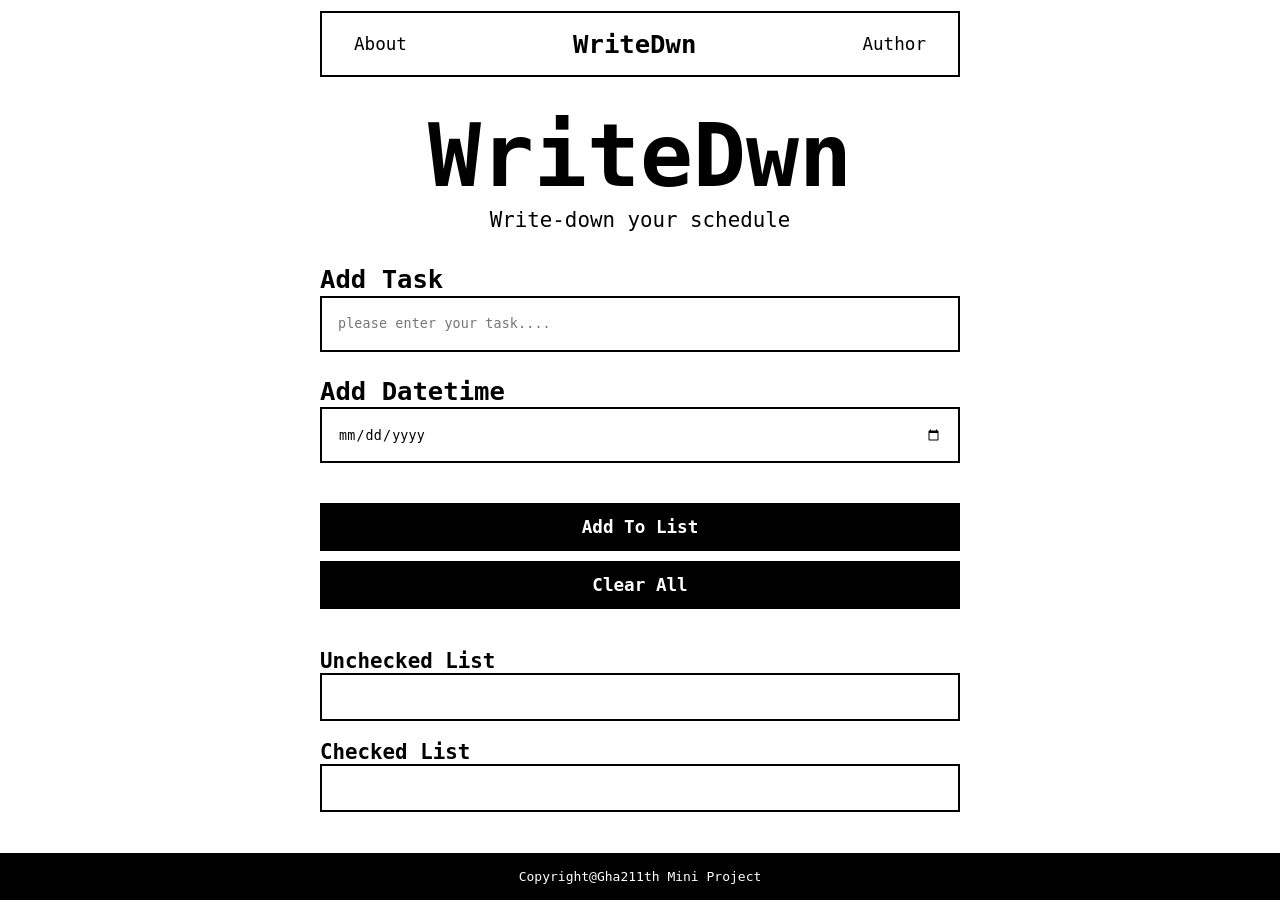
<file: index.html>
<!doctype html>
<html lang="en">
  <head>
    <meta charset="UTF-8" />
    <meta name="viewport" content="width=device-width, initial-scale=1.0" />
    <title>WriteDwn</title>
    <link href="css/style.css" rel="stylesheet" />
    <link
      rel="stylesheet"
      href="https://cdnjs.cloudflare.com/ajax/libs/font-awesome/6.4.0/css/all.min.css"
    />
  </head>
  <header>
    <nav class="nav-list">
      <a href="about_this_project.html">About</a>
      <a href="index.html"><span class="main-logo">WriteDwn</span></a>
      <a href="author.html">Author</a>
    </nav>
  </header>
  <body>
    <main class="main-page">
      <div class="content-title">
        <h1>WriteDwn</h1>
        <p>Write-down your schedule</p>
      </div>
      <div class="form-list">
        <form class="form-content">
          <label for="taskInput">Add Task</label>
          <input
            type="text"
            id="taskInput"
            class="task-input"
            placeholder="please enter your task...."
          />
        </form>
        <form class="form-content">
          <label for="taskInput">Add Datetime</label>
          <input
            type="date"
            id="dateInput"
            class="date-input"
            placeholder="please enter your task...."
          />
        </form>
      </div>
      <div class="button-list">
        <button type="submit" id="btnSubmit" class="btn-submit">
          Add To List
        </button>
        <button type="submit" id="btnClear" class="btn-clear">Clear All</button>
      </div>
      <div class="container-list" id="containerList">
        <div class="container-content">
          <h3>Unchecked List</h3>
          <div
            class="unchecked-container-list"
            id="uncheckedContainerList"
          ></div>
        </div>
        <div class="container-content">
          <h3>Checked List</h3>
          <div class="checked-container-list" id="checkedContainerList"></div>
        </div>
      </div>
    </main>
    <footer><p>Copyright@Gha211th Mini Project</p></footer>
    <script src="js/main.js"></script>
  </body>
</html>
</file>
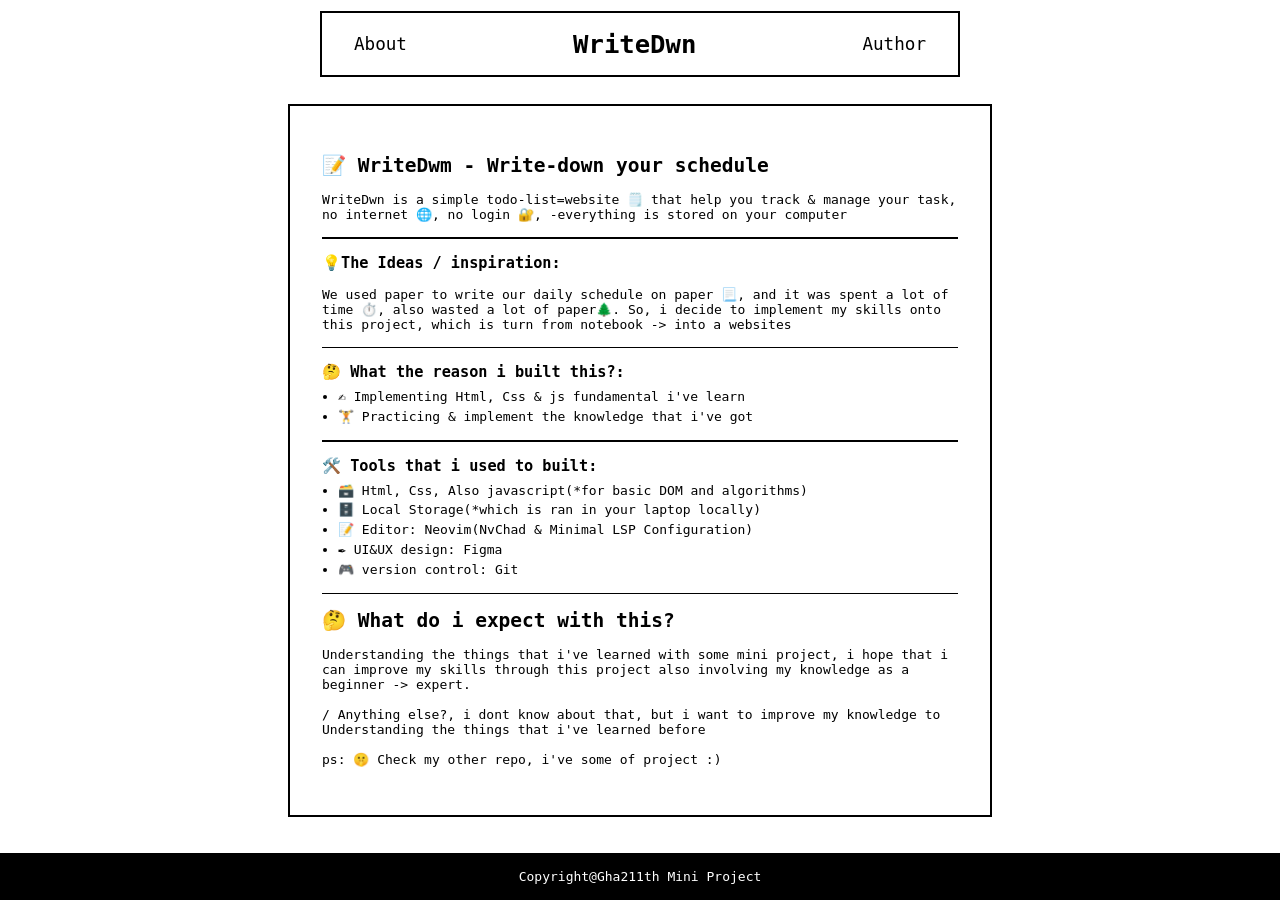
<file: about_this_project.html>
<!doctype html>
<html lang="en">
  <head>
    <meta charset="UTF-8" />
    <meta name="viewport" content="width=device-width, initial-scale=1" />
    <title>About WriteDwn</title>
    <link href="css/style.css" rel="stylesheet" />
    <style>
      .about-page-content {
        border: 2px solid black;
        width: 90%;
        padding: 3rem 2rem;
      }

      @media (min-width: 768px) {
        .about-page-content {
          width: 80%;
        }
      }

      @media (min-width: 1024px) {
        .about-page-content {
          width: 60%;
        }
      }

      @media (min-width: 1280px) {
        .about-page-content {
          width: 55%;
        }
      }

      .line-bracket {
        width: 100%;
        height: 0.1rem;
        background-color: black;
      }

      .list-task {
        margin: 0.5rem 1rem 1rem 1rem;
      }

      .list-task li {
        margin-top: 0.3rem;
      }
    </style>
  </head>
  <body>
    <header>
      <nav class="nav-list">
        <a href="about_this_project.html">About</a>
        <a href="index.html"><span class="main-logo">WriteDwn</span></a>
        <a href="author.html">Author</a>
      </nav>
    </header>
    <main class="main-page">
      <div class="about-page-content">
        <div>
          <h2>📝 WriteDwm - Write-down your schedule</h2>
          <br />
          <p>
            WriteDwn is a simple todo-list=website 🗒️ that help you track &
            manage your task, no internet 🌐, no login 🔐, -everything is stored
            on your computer
          </p>
          <br />
          <div class="line-bracket"></div>
          <br />
          <h3>💡The Ideas / inspiration:</h3>
          <br />
          <p>
            We used paper to write our daily schedule on paper 📃, and it was
            spent a lot of time ⏱️, also wasted a lot of paper🌲. So, i decide
            to implement my skills onto this project, which is turn from
            notebook -> into a websites
          </p>
          <br />
          <div class="line-bracket"></div>
          <br />
          <h3>🤔 What the reason i built this?:</h3>
          <ul class="list-task">
            <li>✍️ Implementing Html, Css & js fundamental i've learn</li>
            <li>🏋️ Practicing & implement the knowledge that i've got</li>
          </ul>
          <div class="line-bracket"></div>
          <br />
          <h3>🛠️ Tools that i used to built:</h3>
          <ul class="list-task">
            <li>
              🗃️ Html, Css, Also javascript(*for basic DOM and algorithms)
            </li>
            <li>🗄️ Local Storage(*which is ran in your laptop locally)</li>
            <li>📝 Editor: Neovim(NvChad & Minimal LSP Configuration)</li>
            <li>✒️ UI&UX design: Figma</li>
            <li>🎮 version control: Git</li>
          </ul>
          <div class="line-bracket"></div>
          <br />
          <h2>🤔 What do i expect with this?</h2>
          <br />
          <p>
            Understanding the things that i've learned with some mini project, i
            hope that i can improve my skills through this project also
            involving my knowledge as a beginner -> expert. <br /><br />/
            Anything else?, i dont know about that, but i want to improve my
            knowledge to Understanding the things that i've learned before<br /><br />
            ps: 🤫 Check my other repo, i've some of project :)
          </p>
        </div>
      </div>
    </main>
    <footer><p>Copyright@Gha211th Mini Project</p></footer>
  </body>
</html>
</file>
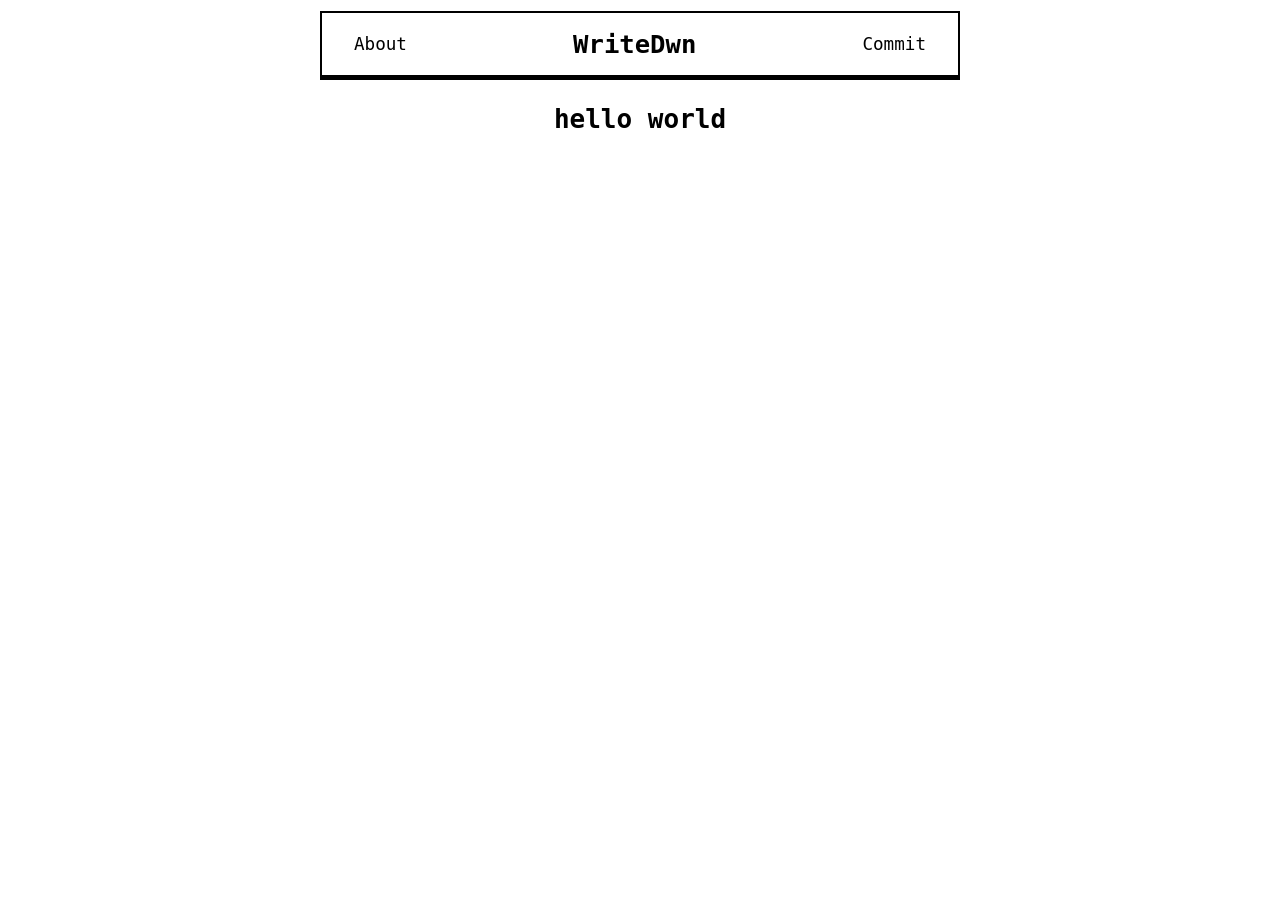
<file: contributors.html>
<!doctype html>
<html lang="en">
  <head>
    <meta charset="UTF-8" />
    <meta name="viewport" content="width=device-width, initial-scale=1" />
    <title></title>
    <link href="css/style.css" rel="stylesheet" />
  </head>
  <body>
    <header>
      <nav class="nav-list">
        <a href="about_this_project.html">About</a>
        <a href="index.html"><span class="main-logo">WriteDwn</span></a>
        <a href="contributors.html">Commit</a>
      </nav>
      <div></div>
    </header>
    <main class="main-page">
      <h1>hello world</h1>
    </main>
  </body>
</html>
</file>
<file: css/style.css>
* {
  margin: 0;
  padding: 0;
  box-sizing: border-box;
}

body {
  height: 100vh;
  width: 100%;
  display: flex;
  flex-direction: column;
  align-items: center;
  justify-content: space-between;
  font-family: monospace;
}

/* NAVBAR / HEADER */
header {
  width: 90%;
  padding: 0.7rem 0rem;
  justify-content: center;
  align-items: center;
  position: fixed;
}

.nav-list {
  width: 100%;
  display: flex;
  padding: 1rem 2rem;
  justify-content: space-between;
  align-items: center;
  background-color: white;
  border: 2px solid black;
}

.nav-list a {
  font-size: 0.9rem;
  font-weight: 500;
  text-align: center;
  text-decoration: none;
  color: black;
  transition: 0.3s ease;
}

.nav-list a:hover {
  text-decoration: underline;
}

.main-logo {
  font-size: 1.4rem;
  font-weight: 600;
}

@media (min-width: 768px) {
  header {
    width: 80%;
  }

  .nav-list a {
    font-size: 1rem;
  }
}

@media (min-width: 1024px) {
  header {
    width: 70%;
  }

  .nav-list a {
    font-size: 1.1rem;
  }

  .main-logo {
    font-size: 1.6rem;
  }
}

@media (min-width: 1280px) {
  header {
    width: 50%;
  }
}

header div {
  height: 0.2rem;
  background-color: black;
}
/* NAVBAR / HEADER END*/

/* MAIN PAGE */
.main-page {
  width: 100%;
  display: flex;
  margin: 6.5rem 1rem;
  flex-direction: column;
  align-items: center;
  justify-content: center;
  gap: 2.5rem;
}

/* HEADER TITLE */
.content-title {
  display: flex;
  flex-direction: column;
  text-align: center;
}

.content-title h1 {
  font-size: 4rem;
  height: 5rem;
}

.content-title p {
  height: 1rem;
  font-size: 1rem;
}

/* FORM CONTENT */
.form-list {
  width: 80%;
  display: flex;
  flex-direction: column;
  justify-content: center;
  align-items: center;
  gap: 1.5rem;
}

.form-content {
  width: 100%;
  display: flex;
  flex-direction: column;
  gap: 0.1rem;
}

.form-content label {
  font-size: 1.2rem;
  font-weight: 600;
  text-align: start;
}

.form-content input {
  height: 3rem;
  padding: 0rem 1rem;
  border: 2px solid #000;
  font-family: monospace;
  font-weight: 500;
  letter-spacing: 0.01rem;
}

/* BUTTON List */
.button-list {
  width: 80%;
  display: flex;
  flex-direction: column;
  gap: 0.6rem;
}

.button-list button {
  width: 100%;
  height: 2.5rem;
  font-family: monospace;
  font-weight: 600;
  font-size: 0.8rem;
  background-color: black;
  color: white;
  border: 2px solid black;
}

/* CONTAINER List */
.container-list {
  width: 80%;
  display: flex;
  flex-direction: column;
  gap: 1rem;
}

.container-content {
  display: flex;
  flex-direction: column;
}

.container-content div {
  min-height: 2rem;
  height: auto;
  padding: 0.5rem;
}

.container-content h3 {
  font-family: monospace;
  font-size: 1rem;
  font-weight: 600;
}

.container-content .unchecked-container-list,
.container-list .checked-container-list {
  min-height: 3rem;
  height: auto;
  width: 100%;
  padding: 0.6rem 0.8rem;
  background-color: white;
  border: 2px solid black;
  color: black;
}

.content-list {
  display: flex;
  width: 100%;
  margin: 0.5rem 0rem;
  justify-content: space-between;
  align-items: center;
  border: 2px solid black;
}

.content-button-list {
  height: auto;
  gap: 0.5rem;
}

.btn-action {
  padding: 0.6rem 0.7rem;
  margin-left: 1.2rem;
  color: black;
  background: white;
  border: 2px solid black;
  cursor: pointer;
}

.btn-action:hover {
  position: fixed;
  z-index: 9999;
  bottom: 20px;
  background: #d1d1d1;
}

footer {
  position: fixed;
  padding: 1rem;
  bottom: 0;
  left: 0;
  width: 100%;
  text-align: center;
  z-index: 9999;
  background-color: black;
  color: white;
}

@media (min-width: 768px) {
  .content-title h1 {
    font-size: 4.5rem;
  }

  .form-list {
    width: 75%;
  }

  .form-list input {
    height: 3.5rem;
  }

  .button-list {
    width: 75%;
  }

  .button-list button {
    height: 3rem;
    font-size: 0.9rem;
  }

  .container-list {
    width: 75%;
  }

  .container-content div {
    min-height: 2rem;
    height: auto;
    padding: 0.5rem;
  }
}

@media (min-width: 1024px) {
  .content-title h1 {
    font-size: 5rem;
    height: 6rem;
  }

  .content-title p {
    font-size: 1.1rem;
  }

  .form-list {
    width: 70%;
  }

  .form-list label {
    font-size: 1.5rem;
  }

  .button-list {
    width: 70%;
  }

  .button-list button {
    font-size: 1rem;
  }

  .container-list {
    width: 70%;
  }

  .container-content h3 {
    font-size: 1.2rem;
  }

  .container-content div {
    min-height: 2rem;
    height: auto;
    padding: 0.5rem;
  }
}

@media (min-width: 1280px) {
  .content-title h1 {
    font-size: 5.5rem;
    height: 6.5rem;
  }

  .content-title p {
    font-size: 1.3rem;
  }

  .form-list {
    width: 50%;
  }

  .form-list label {
    font-size: 1.6rem;
  }

  .button-list {
    width: 50%;
  }

  .button-list button {
    font-size: 1.1rem;
  }

  .container-list {
    width: 50%;
    gap: 1.2rem;
  }

  .container-content h3 {
    font-size: 1.3rem;
  }

  .container-content div {
    min-height: 2rem;
    height: auto;
  }
}

/* PAGE ABOUT */

/* PAGE ABOUT END*/

/* PAGE COMMIT */
/* PAGE COMMIT END*/
</file>
